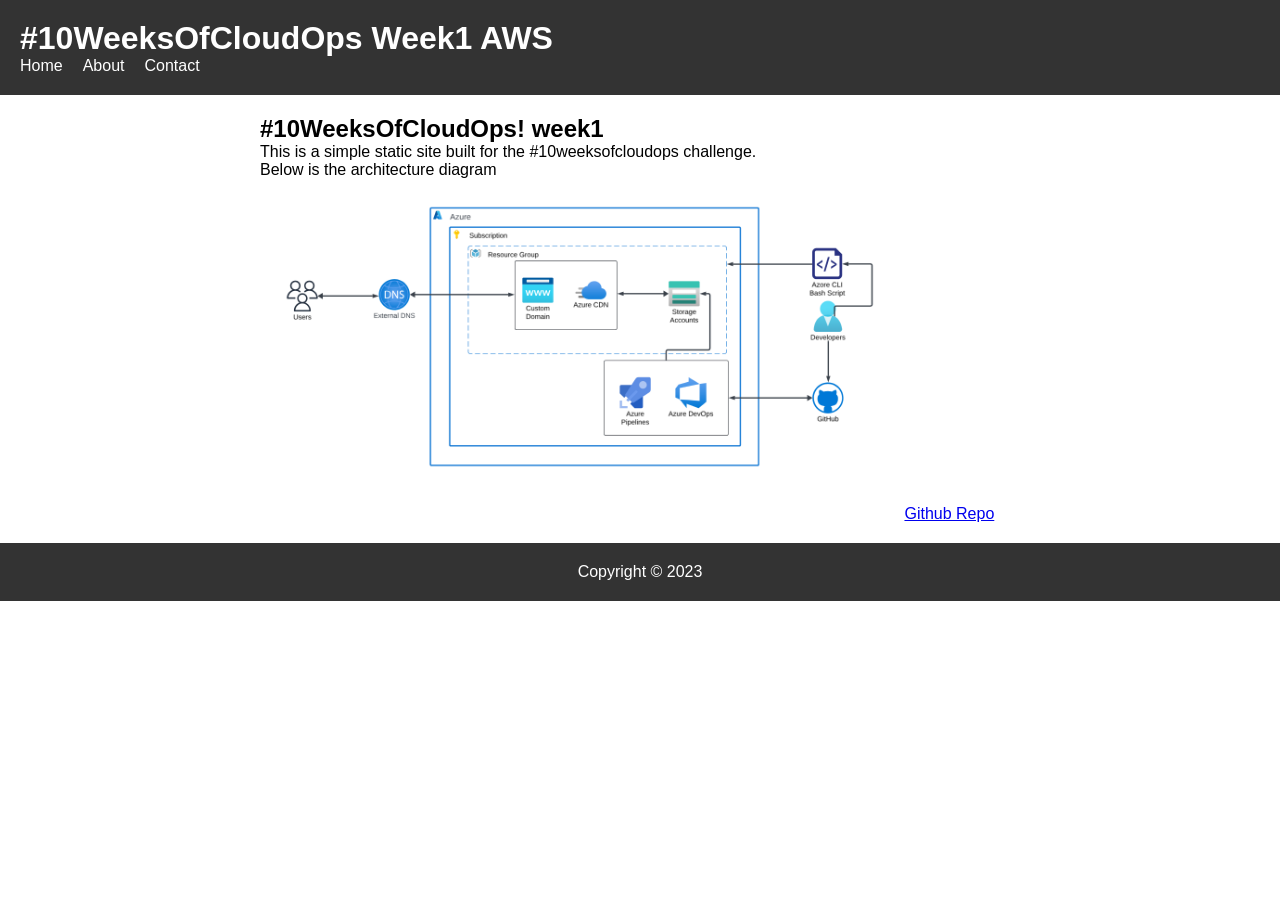
<file: web/index.html>
<!DOCTYPE html>
<html>
<head>
	<title>Deen Static Site</title>
	<meta charset="UTF-8">
	<meta name="viewport" content="width=device-width, initial-scale=1.0">
	<link rel="stylesheet" href="style.css">
</head>
<body>
	<header>
		<h1>#10WeeksOfCloudOps Week1 AWS</h1>
		<nav>
			<ul>
				<li><a href="#">Home</a></li>
				<li><a href="#">About</a></li>
				<li><a href="#">Contact</a></li>
			</ul>
		</nav>
	</header>
	
	<main>
		<h2>#10WeeksOfCloudOps! week1</h2>
		<p>This is a simple static site built for the #10weeksofcloudops challenge.</p>
		<p>Below is the architecture diagram</p>
		<img src="./Architecturediagram.png" alt="Archtecture diagram " class="image">
		<a href="https://github.com/MMuyideen/AzureCloudopsChallenge/tree/master/Week1">Github Repo</a>
	</main>
	
	<footer>
		<p>Copyright © 2023</p>
	</footer>
</body>
</html>
</file>
<file: web/style.css>
/* Reset the default browser styles */
* {
	margin: 0;
	padding: 0;
	box-sizing: border-box;
}

/* Set a default font family */
body {
	font-family: Arial, sans-serif;
}

/* Style the header */
header {
	background-color: #333;
	color: #fff;
	padding: 20px;
}

header h1 {
	margin: 0;
}

nav ul {
	list-style: none;
	margin: 0;
	padding: 0;
	display: flex;
}

nav li {
	margin-right: 20px;
}

nav li:last-child {
	margin-right: 0;
}

nav a {
	color: #fff;
	text-decoration: none;
}

nav a:hover {
	text-decoration: underline;
}

/* Style the main content */
main {
	max-width: 800px;
	margin: 0 auto;
	padding: 20px;
}

/* Style the footer */
footer {
	background-color: #333;
	color: #fff;
	padding: 20px;
	text-align: center;
}

/* style the image */
.image{
	width: 40rem;
	height: auto;
	padding: 9px;
	align-items: center;
}
</file>
